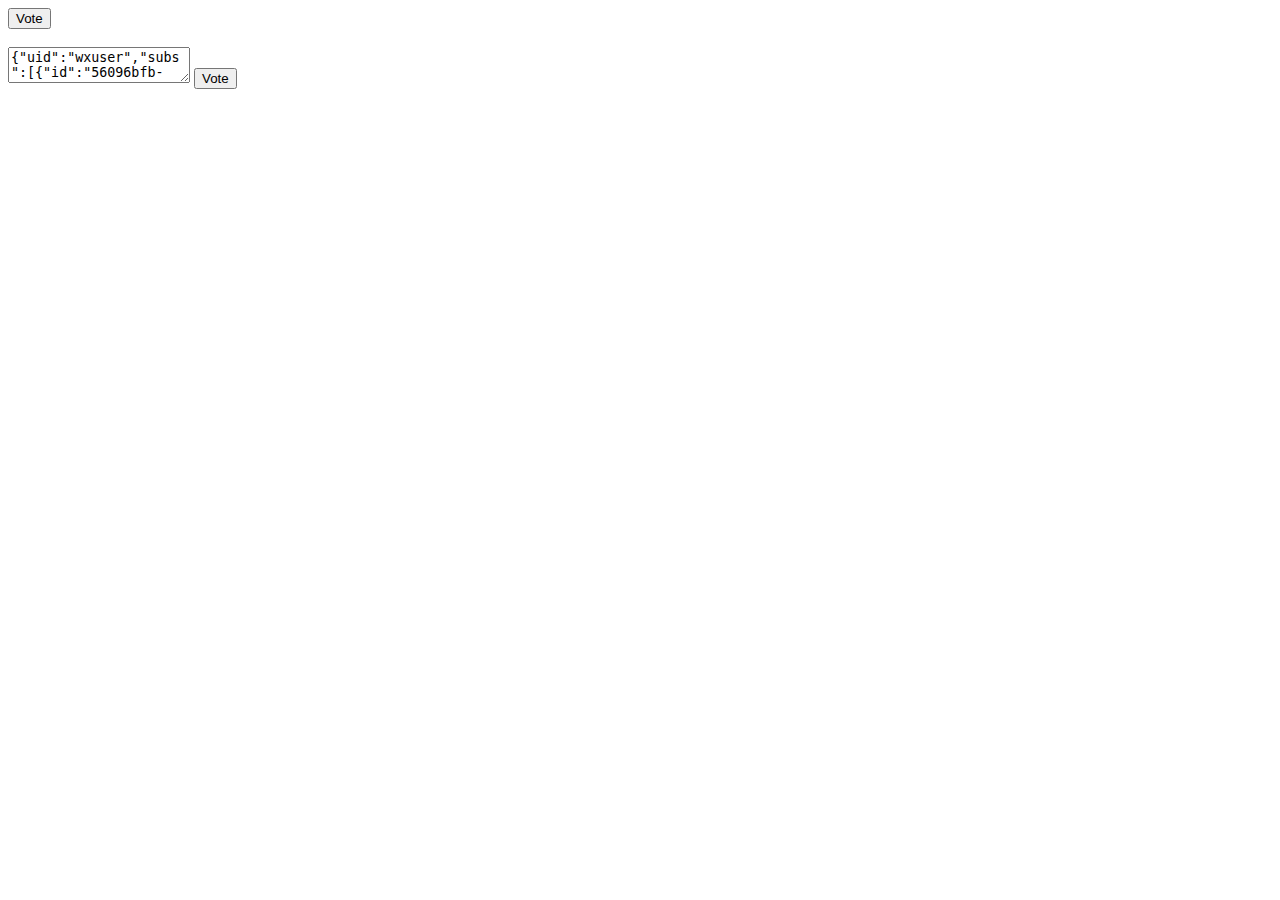
<file: VoteTest/index.html>
﻿<!DOCTYPE html>
<html>
<head>
    <meta charset="utf-8" />
    <title></title>

    <script src="jquery.js"></script>
    <script>
        function vote() {
            var raw = $("#txtVote").text();
            $.post("http://localhost:56988/vote/topic/2166554f-14f9-43ad-ae2b-cd9f59e065bf", JSON.parse(raw), (res) => {
                conosle.log(res);
            });
        }

        function topic(id) {
            $.get("http://localhost:56988/vote/topic/" + id, (res) => {
                conosle.log(res);
            });
        }
    </script>
</head>
<body>
    <button onclick="topic()">Vote</button> <br /><br />
    <textarea id="txtVote">{"uid":"wxuser","subs":[{"id":"56096bfb-3485-42c5-9221-0cde8a42230f","ops":[{"id":"375f8bff-e83d-490a-b8a2-3a6412c458b9","order":99}]}]}</textarea>
    <button onclick="topic('2166554f-14f9-43ad-ae2b-cd9f59e065bf')">Vote</button>
</body>
</html>
</file>
